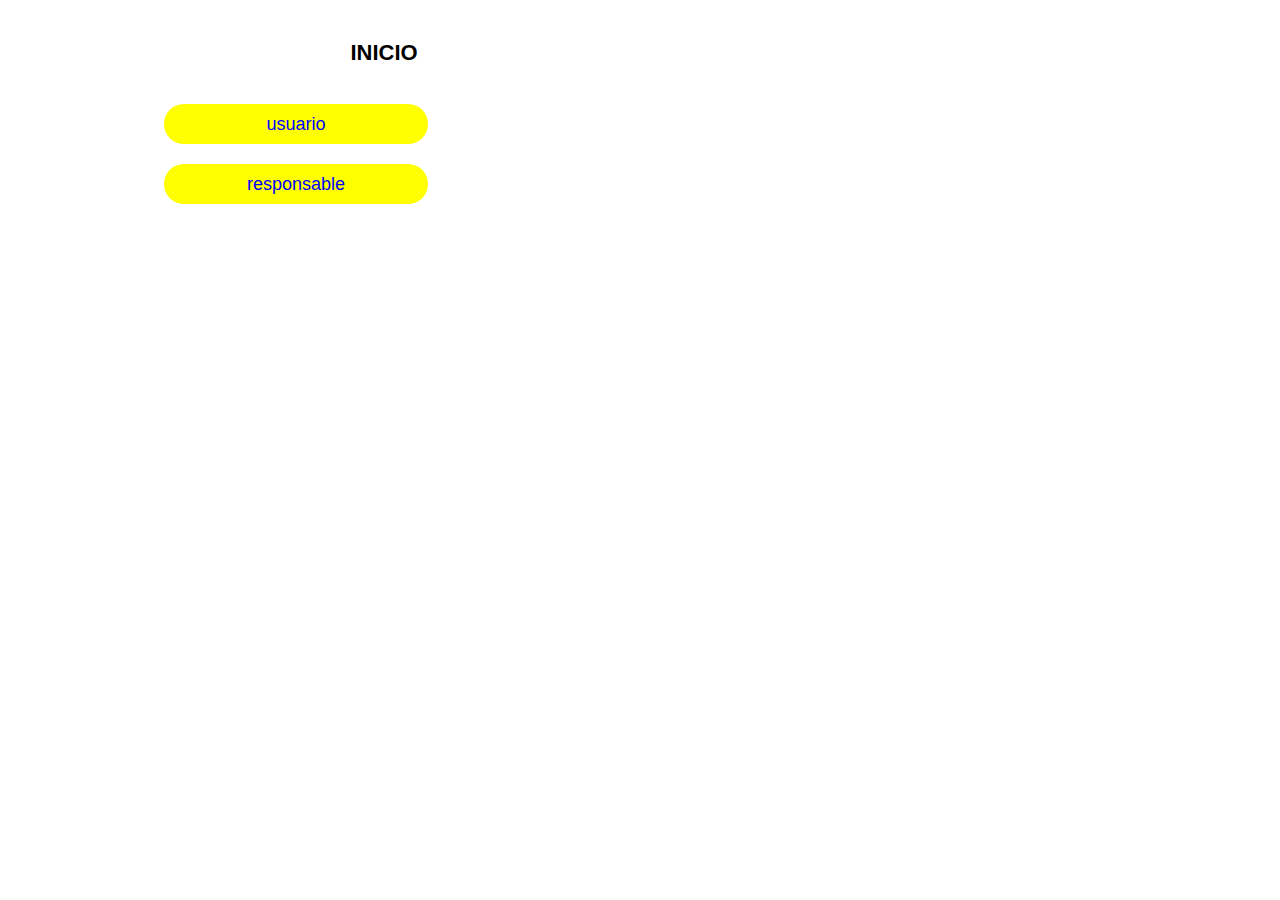
<file: index.html>
<!DOCTYPE html>
<html>
  <head>
    <meta charset="utf-8">
      <title>PRD</title>
       <link rel="stylesheet" href="index.css">
  </head>
  <body>

    <div class="login-box">
      
      <h1>INICIO</h1>
      <form>
        <br><a href="iniciosesionu.html"><input type="button" value="usuario" ></a>
        <br><a href="iniciosesiona.html"><input type="button" value="responsable" ></a>
      </form>
    </div>
  </body>
</html>
</file>
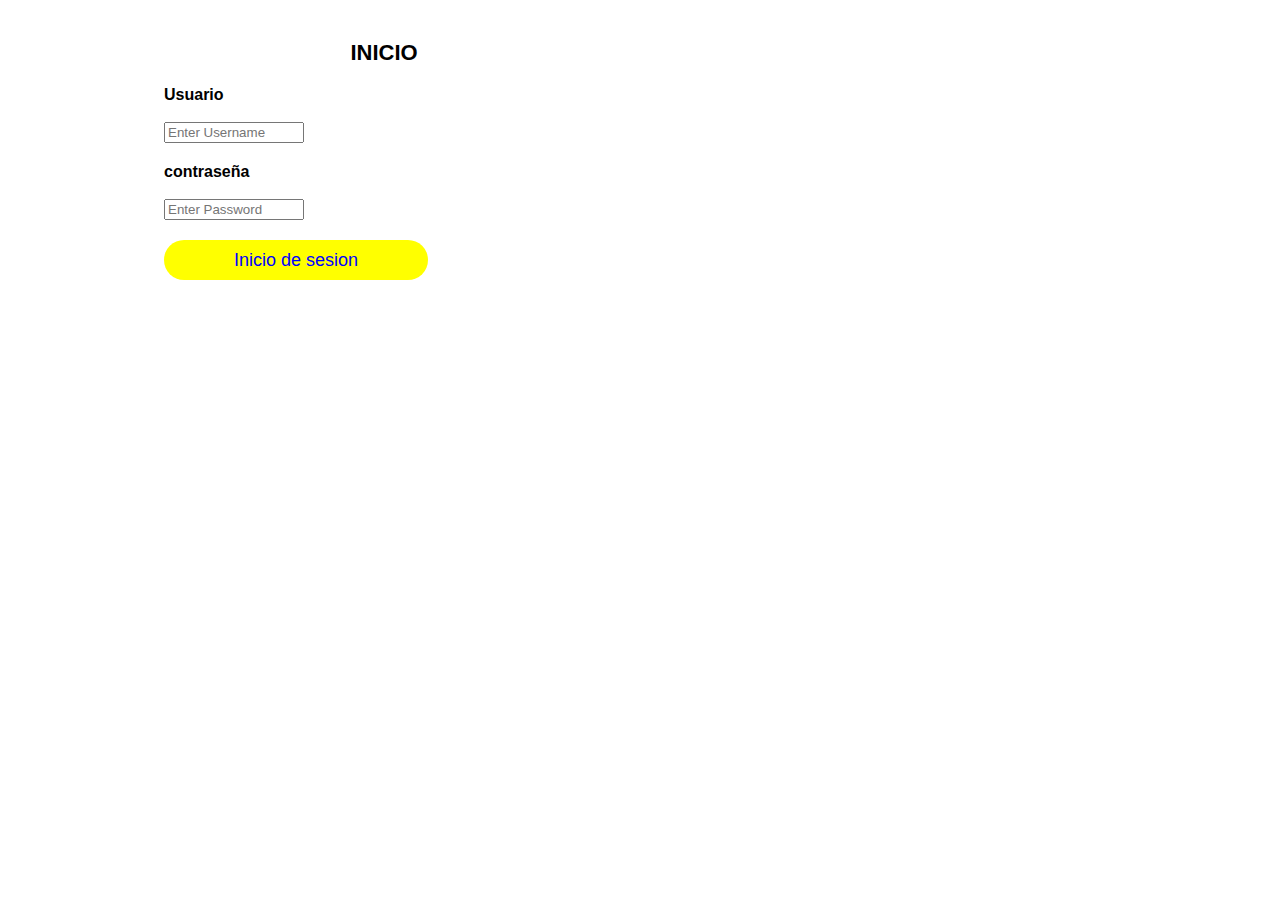
<file: iniciosesiona.html>
<!DOCTYPE html>
<html>
  <head>
    <meta charset="utf-8">
      <title>PRD</title>
       <link rel="stylesheet" href="iniciosesiona.css">
  </head>
  <body>

    <div class="login-box">
      
      <h1>INICIO</h1>
      <form>
        <!-- USERNAME INPUT -->
        <label for="username">Usuario</label>
        <br><input type="text" placeholder="Enter Username">
        <!-- PASSWORD INPUT -->
        <br><label for="password">contraseña</label>
        <br><input type="password" placeholder="Enter Password">
        <br><a href="resp.html"><input type="button" value="Inicio de sesion" ></a>
      </form>
    </div>
  </body>
</html>
</file>
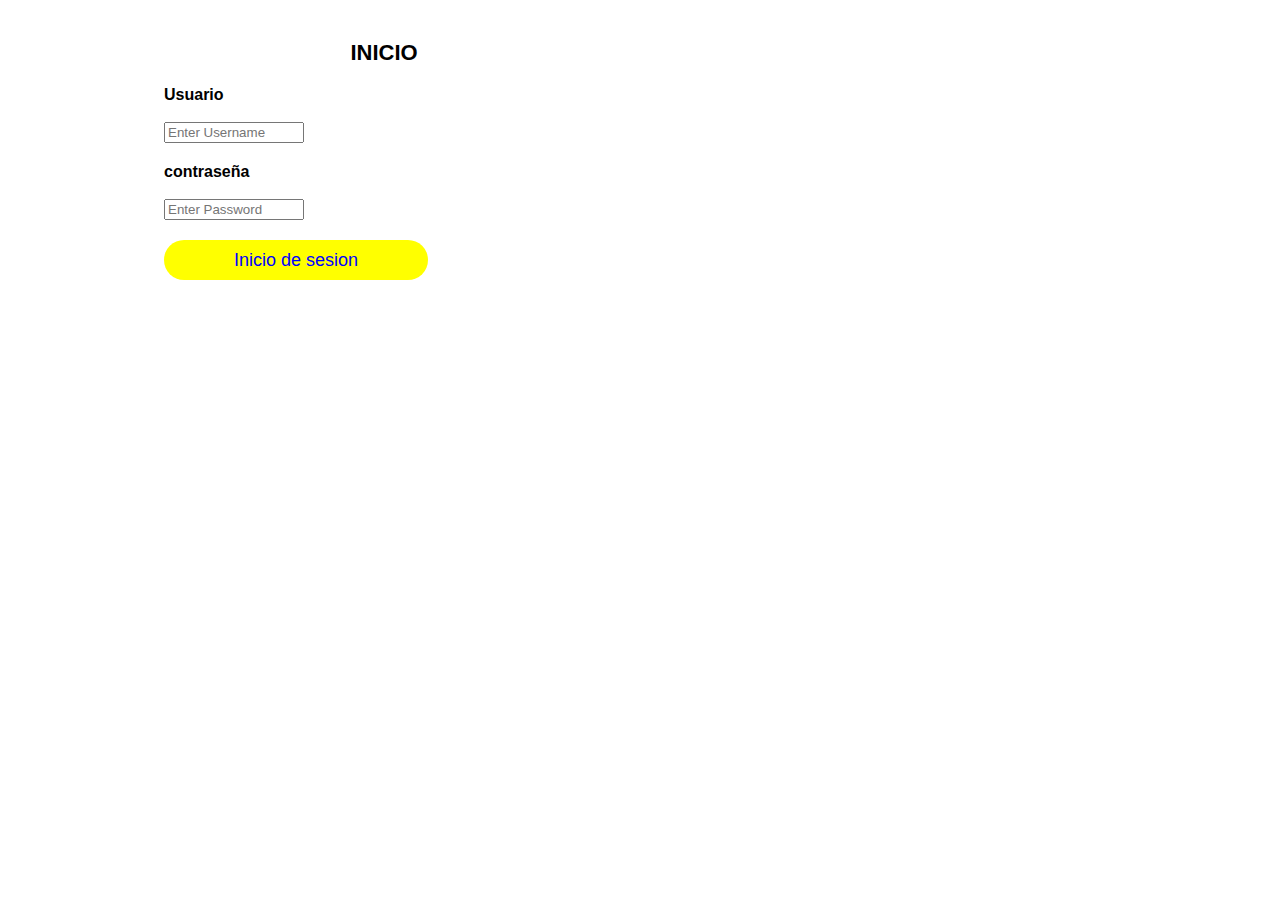
<file: iniciosesionu.html>
<!DOCTYPE html>
<html>
  <head>
    <meta charset="utf-8">
      <title>PRD</title>
       <link rel="stylesheet" href="iniciosesionu.css">
  </head>
  <body>

    <div class="login-box">
      
      <h1>INICIO</h1>
      <form>
        <!-- USERNAME INPUT -->
        <label for="username">Usuario</label>
        <br><input type="text" placeholder="Enter Username">
        <!-- PASSWORD INPUT -->
        <br><label for="password">contraseña</label>
        <br><input type="password" placeholder="Enter Password">
        <br><a href="usuario.html"><input type="button" value="Inicio de sesion" ></a>
      </form>
    </div>
  </body>
</html>
</file>
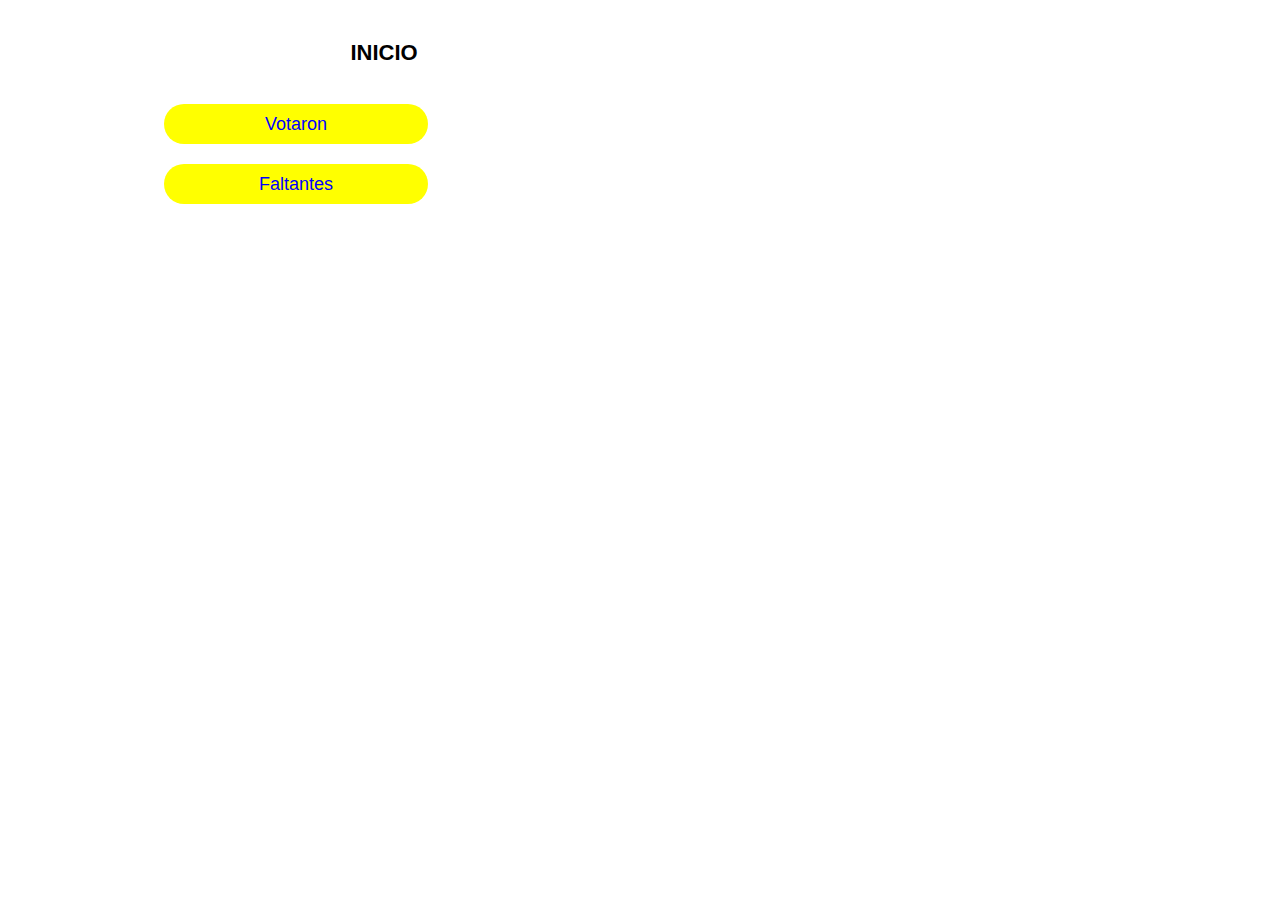
<file: resp.html>
<!DOCTYPE html>
<html>
  <head>
    <meta charset="utf-8">
      <title>PRD</title>
       <link rel="stylesheet" href="resp.css">
  </head>
  <body>

    <div class="login-box">
      
      <h1>INICIO</h1>
      <form>
        <br><a href="iniciosesionu.html"><input type="button" value="Votaron" ></a>
        <br><a href="iniciosesiona.html"><input type="button" value="Faltantes" ></a>
      </form>
    </div>
  </body>
</html>
</file>
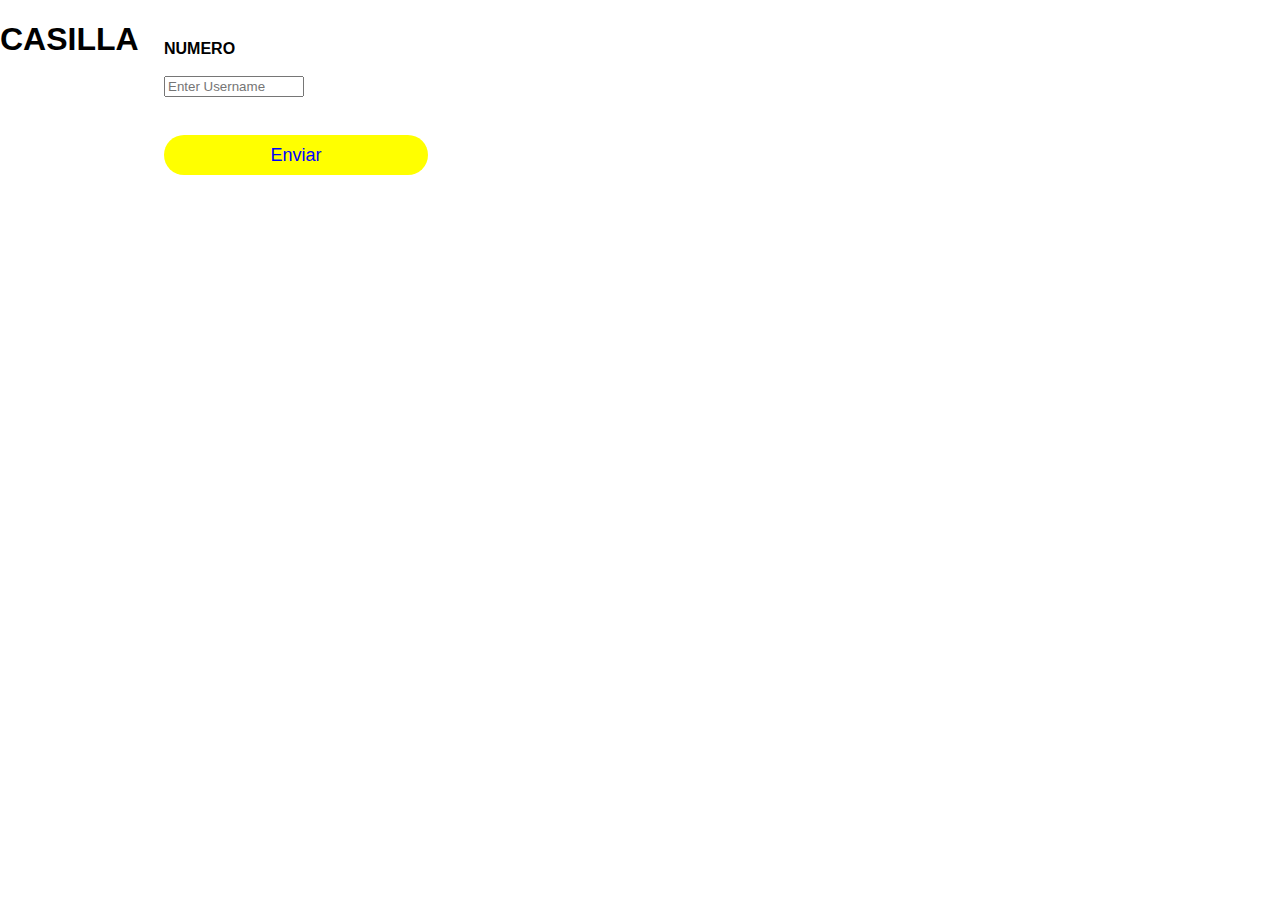
<file: usuario.html>
<!DOCTYPE html>
<html>
  <head>
    <meta charset="utf-8">
      <title>PRD</title>
       <link rel="stylesheet" href="usuario.css">
  </head>
  <body>
    <h1>CASILLA</h1>
    <div class="login-box">
      <form>
        <label for="username">NUMERO</label>
        <br><input type="number" placeholder="Enter Username">
        <br><br><input type="submit" value="Enviar">
      </form>
    </div>
  </body>
</html>
</file>
<file: index.css>
body {
      margin: 0;
  padding: 0;
  background-size: cover;
  font-family: sans-serif;
  height: 100vh;
}
.login-box {
  width: 50%;
  margin: auto;
  max-width: 500px;
  height: 420px;
  
  top: 20%;
  left: 30%;
  position: absolute;
  transform: translate(-50%, -50%);
  box-sizing: border-box;
  padding: 70px 30px;
}

.login-box .avatar {
  width: 100px;
  height: 100px;
  border-radius: 50%;
  position: absolute;
  top: -50px;
  left: calc(50% - 50px);
}

.login-box h1 {
  margin: 0;
  padding: 0 0 20px;
  text-align: center;
  font-size: 22px;
}

.login-box label {
  margin: 0;
  padding: 0;
  font-weight: bold;
  display: block;
}

.login-box input {
  width: 30%;
  margin-bottom: 20px;
}
.login-box input[type="button"] {
  border: none;
  outline: none;
    width: 60%;
  height: 40px;
  background: 	#FFFF00;
  color: blue;
  font-size: 18px;
  border-radius: 20px;
}

.login-box input[type="button"]:hover {
  cursor: pointer;
  background: #ffc107;
  color: #000;
}
.login-box a {
  text-decoration: none;
  font-size: 12px;
  line-height: 20px;
  color: darkgrey;
}

.login-box a:hover {
  color: #fff;
}
</file>
<file: iniciosesiona.css>
body {
      margin: 0;
  padding: 0;
  background-size: cover;
  font-family: sans-serif;
  height: 100vh;
}
.login-box {
  width: 50%;
  margin: auto;
  max-width: 500px;
  height: 420px;
  
  top: 20%;
  left: 30%;
  position: absolute;
  transform: translate(-50%, -50%);
  box-sizing: border-box;
  padding: 70px 30px;
}

.login-box .avatar {
  width: 100px;
  height: 100px;
  border-radius: 50%;
  position: absolute;
  top: -50px;
  left: calc(50% - 50px);
}

.login-box h1 {
  margin: 0;
  padding: 0 0 20px;
  text-align: center;
  font-size: 22px;
}

.login-box label {
  margin: 0;
  padding: 0;
  font-weight: bold;
  display: block;
}

.login-box input {
  width: 30%;
  margin-bottom: 20px;
}
.login-box input[type="button"] {
  border: none;
  outline: none;
    width: 60%;
  height: 40px;
  background: 	#FFFF00;
  color: blue;
  font-size: 18px;
  border-radius: 20px;
}

.login-box input[type="button"]:hover {
  cursor: pointer;
  background: #ffc107;
  color: #000;
}
.login-box a {
  text-decoration: none;
  font-size: 12px;
  line-height: 20px;
  color: darkgrey;
}

.login-box a:hover {
  color: #fff;
}
</file>
<file: iniciosesionu.css>
body {
      margin: 0;
  padding: 0;
  background-size: cover;
  font-family: sans-serif;
  height: 100vh;
}
.login-box {
  width: 50%;
  margin: auto;
  max-width: 500px;
  height: 420px;
  
  top: 20%;
  left: 30%;
  position: absolute;
  transform: translate(-50%, -50%);
  box-sizing: border-box;
  padding: 70px 30px;
}

.login-box .avatar {
  width: 100px;
  height: 100px;
  border-radius: 50%;
  position: absolute;
  top: -50px;
  left: calc(50% - 50px);
}

.login-box h1 {
  margin: 0;
  padding: 0 0 20px;
  text-align: center;
  font-size: 22px;
}

.login-box label {
  margin: 0;
  padding: 0;
  font-weight: bold;
  display: block;
}

.login-box input {
  width: 30%;
  margin-bottom: 20px;
}
.login-box input[type="button"] {
  border: none;
  outline: none;
    width: 60%;
  height: 40px;
  background: 	#FFFF00;
  color: blue;
  font-size: 18px;
  border-radius: 20px;
}

.login-box input[type="button"]:hover {
  cursor: pointer;
  background: #ffc107;
  color: #000;
}
.login-box a {
  text-decoration: none;
  font-size: 12px;
  line-height: 20px;
  color: darkgrey;
}

.login-box a:hover {
  color: #fff;
}
</file>
<file: resp.css>
body {
      margin: 0;
  padding: 0;
  background-size: cover;
  font-family: sans-serif;
  height: 100vh;
}
.login-box {
  width: 50%;
  margin: auto;
  max-width: 500px;
  height: 420px;
  
  top: 20%;
  left: 30%;
  position: absolute;
  transform: translate(-50%, -50%);
  box-sizing: border-box;
  padding: 70px 30px;
}

.login-box .avatar {
  width: 100px;
  height: 100px;
  border-radius: 50%;
  position: absolute;
  top: -50px;
  left: calc(50% - 50px);
}

.login-box h1 {
  margin: 0;
  padding: 0 0 20px;
  text-align: center;
  font-size: 22px;
}

.login-box label {
  margin: 0;
  padding: 0;
  font-weight: bold;
  display: block;
}

.login-box input {
  width: 30%;
  margin-bottom: 20px;
}
.login-box input[type="button"] {
  border: none;
  outline: none;
    width: 60%;
  height: 40px;
  background: 	#FFFF00;
  color: blue;
  font-size: 18px;
  border-radius: 20px;
}

.login-box input[type="button"]:hover {
  cursor: pointer;
  background: #ffc107;
  color: #000;
}
.login-box a {
  text-decoration: none;
  font-size: 12px;
  line-height: 20px;
  color: darkgrey;
}

.login-box a:hover {
  color: #fff;
}
</file>
<file: usuario.css>
body {
      margin: 0;
  padding: 0;
  background-size: cover;
  font-family: sans-serif;
  height: 100vh;
}
.login-box {
  width: 50%;
  margin: auto;
  max-width: 500px;
  height: 420px;
  
  top: 20%;
  left: 30%;
  position: absolute;
  transform: translate(-50%, -50%);
  box-sizing: border-box;
  padding: 70px 30px;
}

.login-box .avatar {
  width: 100px;
  height: 100px;
  border-radius: 50%;
  position: absolute;
  top: -50px;
  left: calc(50% - 50px);
}

.login-box h1 {
  margin: 0;
  padding: 0 0 20px;
  text-align: center;
  font-size: 22px;
}

.login-box label {
  margin: 0;
  padding: 0;
  font-weight: bold;
  display: block;
}

.login-box input {
  width: 30%;
  margin-bottom: 20px;
}
.login-box input[type="button"] {
  border: none;
  outline: none;
    width: 60%;
  height: 40px;
  background: 	#FFFF00;
  color: #fff;
  font-size: 18px;
  border-radius: 20px;
}

.login-box input[type="button"]:hover {
  cursor: pointer;
  background: #ffc107;
  color: #000;
}
.login-box input[type="submit"] {
  border: none;
  outline: none;
    width: 60%;
  height: 40px;
  background: 	#FFFF00;
  color: blue;
  font-size: 18px;
  border-radius: 20px;
}

.login-box input[type="submit"]:hover {
  cursor: pointer;
  background: #ffc107;
  color: #000;
}
.login-box a {
  text-decoration: none;
  font-size: 12px;
  line-height: 20px;
  color: darkgrey;
}

.login-box a:hover {
  color: #fff;
}
</file>
